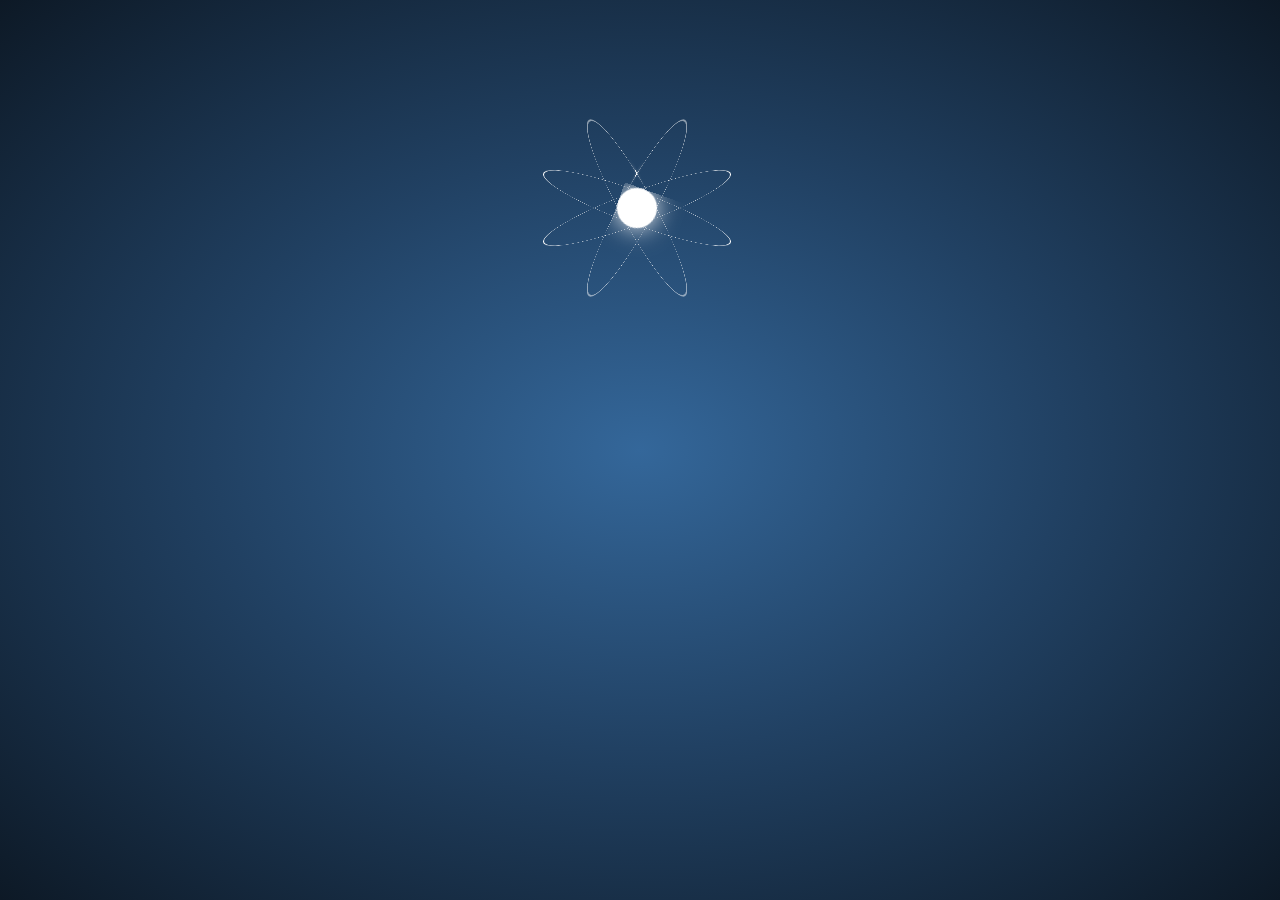
<file: public/dev/atom.html>
<html>

	<head>

	<!-- stylesheets -->
    <link rel="stylesheet" href="bootstrap/css/bootstrap.css">
    <link rel="stylesheet" href="bootstrap/css/style.css">
<link rel="stylesheet" href="bootstrap/css/atom.css">



    <!-- jQuery -->
    <script src="bootstrap/js/jquery.min.js"></script>
    
    <!-- jQuery -->
    <script src="bootstrap/js/angular.js"></script>
    
    <!-- Bootstrap Core JavaScript -->
    <script src="bootstrap/js/bootstrap.min.js"></script>

    <!-- Plugin JavaScript -->
    <script src="bootstrap/js/jquery.easing.min.js"></script>
    <script src="bootstrap/js/classie.js"></script>
    <script src="bootstrap/js/cbpAnimatedHeader.js"></script>
    <script src='//codepen.io/assets/editor/live/css_live_reload_init.js'></script>
    
	</head>    

<body>

<div><div></div></div>
<div><div></div></div>
<div><div></div></div>
<div><div></div></div>



</body>

</html>
</file>
<file: public/dev/bootstrap/css/style.css>
/* ============================================================
  paralexx background scroll
============================================================ */
section.module:last-child {
  margin-bottom: 0;
}
section.module h2 {
  margin-bottom: 40px;
  font-family: "Roboto Slab", serif;
  font-size: 30px;
}
section.module p {
  margin-bottom: 40px;
  font-size: 16px;
  font-weight: 300;
}
section.module p:last-child {
  margin-bottom: 0;
}
section.module.content {
  padding: 40px 0;
}
section.module.parallax {
  height: 600px;
  background-position: 50% 50%;
  background-repeat: no-repeat;
  background-attachment: fixed;
  -webkit-background-size: cover;
  -moz-background-size: cover;
  -o-background-size: cover;
  background-size: cover;
}
section.module.parallax h1 {
  color: rgba(255, 255, 255, 0.5);
  font-size: 48px;
  line-height: 600px;
  font-weight: 700;
  text-align: center;
  text-transform: uppercase;
  text-shadow: 0 0 10px rgba(0, 0, 0, 0.2);
}
section.module.parallax-1 {
  background-image: url("../img/php.jpg");
}
section.module.parallax-2 {
  background-image: url("../img/printer.jpg");
}
section.module.parallax-3 {
  background-image: url("../img/veiw2.jpg");
}

@media all and (min-width: 600px) {
  section.module h2 {
    font-size: 42px;
  }
  section.module p {
    font-size: 20px;
  }
  section.module.parallax h1 {
    font-size: 96px;
  }
}
@media all and (min-width: 960px) {
  section.module.parallax h1 {
    font-size: 160px;
  }
}

/* ============================================================
  
============================================================ */
</file>
<file: public/dev/bootstrap/css/atom.css>
html, body {
				  height: 100%;
			}

			body {
				  background: radial-gradient(ellipse at center,  #34679a 0%,#214163 47%,#0d1926 100%);
			}

body > div { 
  position: absolute; 
  top: 12%; 
  left: 50%; 
  margin-left: -103px;
  width: 200px; 
  height: 200px; 
  border-radius: 50%; 
  border: 1px solid #fff;
  -webkit-transform-style: preserve-3d; 
  -webkit-transform: rotateX(80deg) rotateY(20deg);
  transform-style: preserve-3d; 
  transform: rotateX(80deg) rotateY(20deg);
}

body > div:first-of-type:after {
  content: "";
  position: absolute;
  height: 40px;
  width: 40px;
  background: #fff;
  border-radius: 50%;
  -webkit-transform: rotateX(-80deg) rotateY(0);
  transform: rotateX(-80deg) rotateY(0);
  box-shadow: 0 0 25px #fff;
  -webkit-animation: nucleus_ 2s infinite linear;
  animation: nucleus_ 2s infinite linear;
  left: 50%;
  top: 50%;
  margin-top: -20px;
  margin-left: -20px;
}

body > div:nth-of-type(2) {
  -webkit-transform: rotateX(-80deg) rotateY(20deg);
  transform: rotateX(-80deg) rotateY(20deg);
}

body > div:nth-of-type(3) {
  -webkit-transform: rotateX(-70deg) rotateY(60deg);
  transform: rotateX(-70deg) rotateY(60deg);
}

body > div:nth-of-type(4) {
  -webkit-transform: rotateX(70deg) rotateY(60deg);
  transform: rotateX(70deg) rotateY(60deg);
}

body > div > div {
  width: 200px;
  height: 200px;
  position: relative;
  -webkit-transform-style: preserve-3d;
  -webkit-animation: trail_ 2s infinite linear;
  transform-style: preserve-3d;
  animation: trail_ 2s infinite linear;
}

body > div > div:after {
  content: ""; 
  position: absolute; 
  top: -5px; 
  box-shadow: 0 0 12px #fff;
  left: 50%; 
  margin-left: -5px; 
  width: 5px; 
  height: 5px; 
  border-radius: 50%;
  background-color: #fff;
  -webkit-animation: particle_ 2s infinite linear;
  animation: particle_ 2s infinite linear;
}

body > div:nth-of-type(2) > div,
body > div:nth-of-type(2) > div:after {
  -webkit-animation-delay: -.5s;
  animation-delay: -.5s;
}

body > div:nth-of-type(3)  > div,
body > div:nth-of-type(3)  > div:after {
  -webkit-animation-delay: -1s;
  animation-delay: -1s;
}

body > div:nth-of-type(4) > div,
body > div:nth-of-type(4) > div:after {
  -webkit-animation-delay: -1.5s;
  animation-delay: -1.5s;
}

@-webkit-keyframes trail_ { 
    from {
        -webkit-transform: rotateZ(0deg);
    } to {
        -webkit-transform: rotateZ(360deg);
    }
}

@keyframes trail_ { 
    from {
        transform: rotateZ(0deg);
    } to {
        transform: rotateZ(360deg);
    }
}

@-webkit-keyframes particle_ { 
    from {
        -webkit-transform: rotateX(90deg) rotateY(0deg); 
        transform: rotateX(90deg) rotateY(0deg); 
    } to {
      -webkit-transform: rotateX(90deg) rotateY(-360deg);  
        transform: rotateX(90deg) rotateY(-360deg); 
    } 
}


@keyframes particle_ { 
    from {
        transform: rotateX(90deg) rotateY(0deg); 
    } to { 
        transform: rotateX(90deg) rotateY(-360deg); 
    } 
}

@keyframes nucleus_ { 
    0% {
        box-shadow: 0 0 0 transparent;
    } 50% { 
        box-shadow: 0 0 25px #fff;
    } 100% { 
        box-shadow: 0 0 0 transparent;
    }
}

@-webkit-keyframes nucleus_ { 
    0% {
        box-shadow: 0 0 0 transparent;
    } 50% { 
        box-shadow: 0 0 25px #fff;
    } 100% { 
        box-shadow: 0 0 0 transparent;
    }
}
</file>
